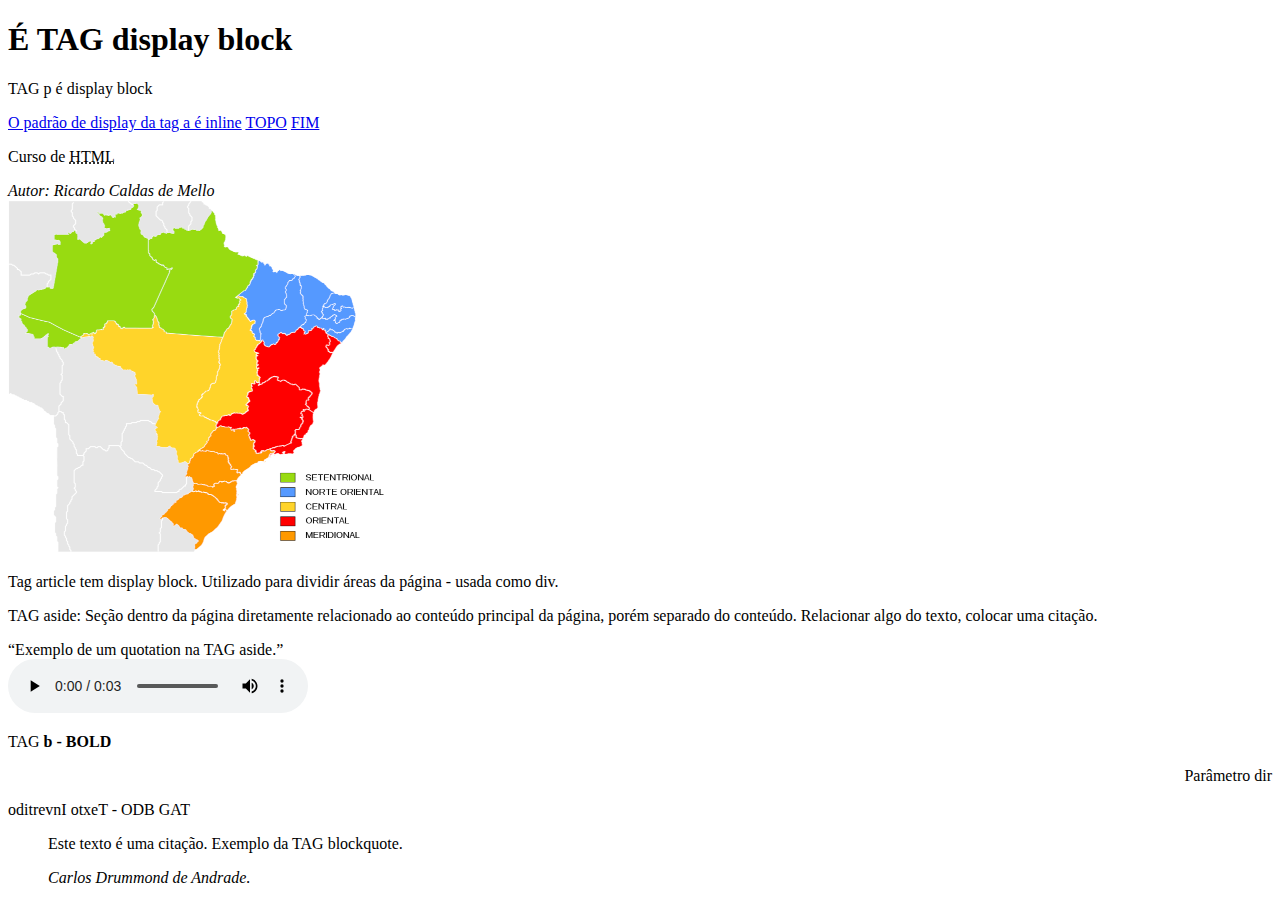
<file: aula1/index.html>
<!DOCTYPE html> <!-- instrução para o browser que indica a versão do HTML-->
<html lang="pt-br"> <!--tag raiz ou root - parâmetro lang está recebendo um valor-->
<head> <!--contem tags de configuração - não contem tags visíveis - no HTML5 o head pode ser omitido, padrão HTML4 é obrigatório-->
    <!--<base href="https://www.youtube.com/"> utiliza este site como base para anchors. Ex: <a href="@cfbcursos"; utiliza target=_blank tb>-->
    <meta charset="UTF-8">
    <meta http-equiv="X-UA-Compatible" content="IE=edge">
    <meta name="viewport" content="width=device-width, initial-scale=1.0">
    <title>CFBCursos</title>
</head>
<body>
    <h1>É TAG display block</h1> <!--vai de h1 até h6-->
    <p>TAG p é display block</p> <!--p é um elemento de fluxo-->
    <a href="#">O padrão de display da tag a é inline</a>
    <!--target: _blank, _parent, _self (padrão), _top, framename-->
    <!--parâmetro download - usa para avisar ou para mudar o nome do arquivo-->
    <!--href: "mailto:"-->
    <a href="#fim" id="topo">TOPO</a> <!--ao clicar, direciona para o fim-->
    <a href="#topo" id="fim">FIM</a> <!--ao clicar, direciona para o topo-->
    <p>Curso de <abbr title="Hypertext Markup Language">HTML</abbr></p>
    <address>Autor: Ricardo Caldas de Mello</address> <!--não se aninha, não utiliza h1 e geralmente nem p-->
    <!--adress geralmente é utilizado dentro de footer-->
    <img src="mapabrasil.png" alt="mapa brasil" usemap="#mapabrasil">
    <map name="mapabrasil">
        <area shape="poly" coords="" href="#" alt="Minas Gerais"> <!--não tem </area>; não tem display (block ou inline); precisa estar dentro de <map>; coords="340,368 (1a coordenada), 351,347 (2a coordenada)"-->
    </map>
    <article>
        <p>Tag article tem display block. Utilizado para dividir áreas da página - usada como div.</p>
    </article> <!--maneira clássica <div class"article">-->
    <aside>
        <p>TAG aside: Seção dentro da página diretamente relacionado ao conteúdo principal da página, porém separado do conteúdo. Relacionar algo do texto, colocar uma citação.</p>
        <q>Exemplo de um quotation na TAG aside.</q>
    </aside>
    <audio src="Male Zombie Roar.mp3" autoplay controls loop><p>Seu navegador não suporta a TAG áudio.</p></audio> <!--autoplay não funciona com o Chrome-->
    <p>TAG <b>b - BOLD</b></p>
    <p dir="rtl">Parâmetro dir</p>
    <p><bdo dir="rtl">TAG BDO - Texto Invertido</bdo></p>
    <blockquote cite="#"> <!--cite utilizado para colocar a URL da citação.-->
        <p>Este texto é uma citação. Exemplo da TAG blockquote.</p>
        <cite>Carlos Drummond de Andrade.</cite> <!--Exemplo do cite dentro de blockquote-->
    </blockquote>
    
    
</body>
</html>
</file>
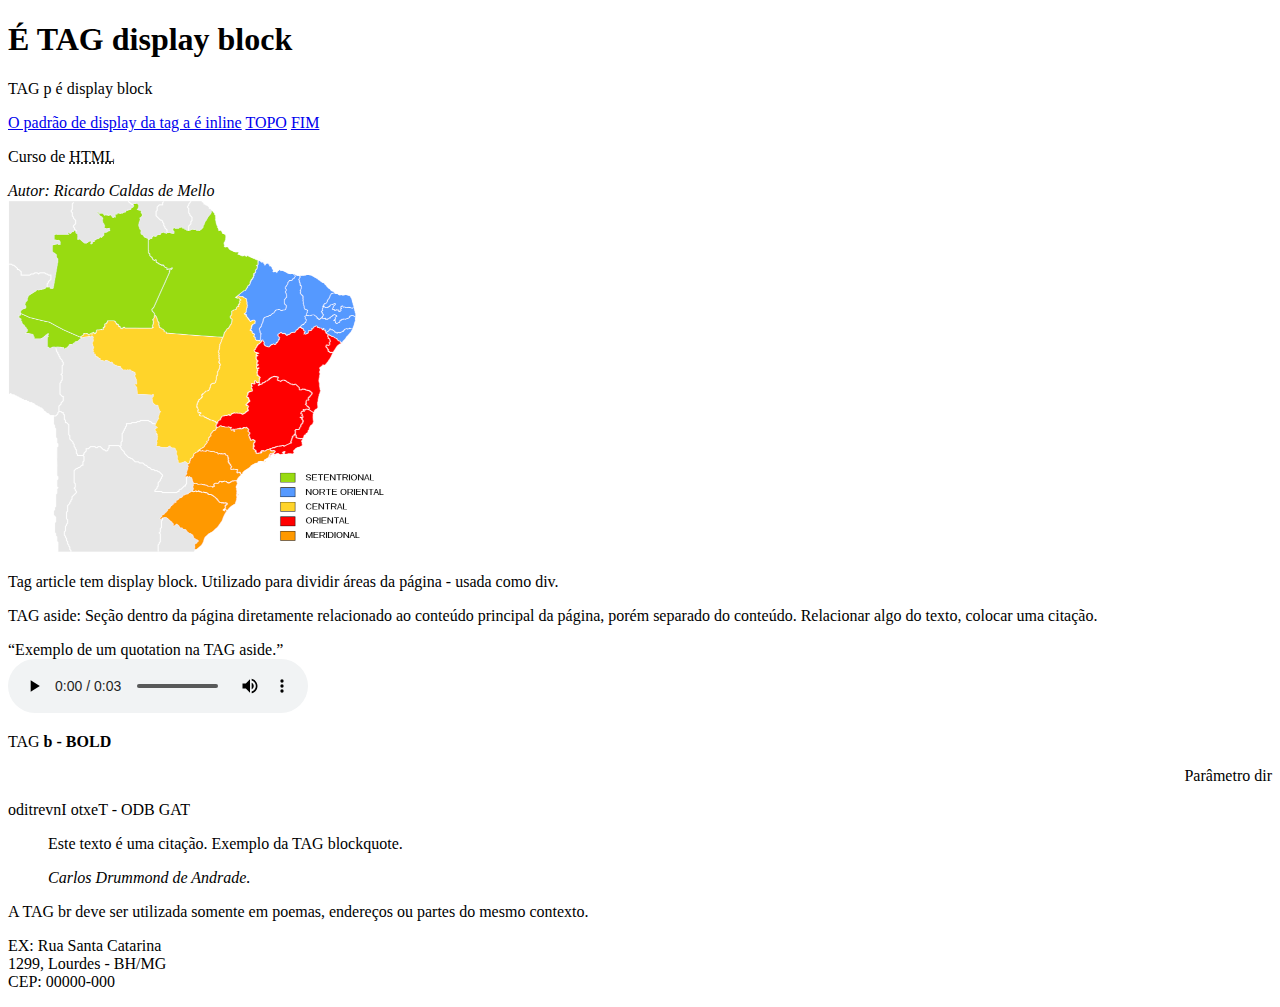
<file: aulas1-15/index.html>
<!DOCTYPE html> <!-- instrução para o browser que indica a versão do HTML-->
<html lang="pt-br"> <!--tag raiz ou root - parâmetro lang está recebendo um valor-->
<head> <!--contem tags de configuração - não contem tags visíveis - no HTML5 o head pode ser omitido, padrão HTML4 é obrigatório-->
    <!--<base href="https://www.youtube.com/"> utiliza este site como base para anchors. Ex: <a href="@cfbcursos"; utiliza target=_blank tb>-->
    <meta charset="UTF-8">
    <meta http-equiv="X-UA-Compatible" content="IE=edge">
    <meta name="viewport" content="width=device-width, initial-scale=1.0">
    <title>Aulas 1-15</title>
</head>
<body>
    <h1>É TAG display block</h1> <!--vai de h1 até h6-->
    <p>TAG p é display block</p> <!--p é um elemento de fluxo-->
    <a href="#">O padrão de display da tag a é inline</a>
    <!--target: _blank, _parent, _self (padrão), _top, framename-->
    <!--parâmetro download - usa para avisar ou para mudar o nome do arquivo-->
    <!--href: "mailto:"-->
    <a href="#fim" id="topo">TOPO</a> <!--ao clicar, direciona para o fim-->
    <a href="#topo" id="fim">FIM</a> <!--ao clicar, direciona para o topo-->
    <p>Curso de <abbr title="Hypertext Markup Language">HTML</abbr></p>
    <address>Autor: Ricardo Caldas de Mello</address> <!--não se aninha, não utiliza h1 e geralmente nem p-->
    <!--adress geralmente é utilizado dentro de footer-->
    <img src="mapabrasil.png" alt="mapa brasil" usemap="#mapabrasil">
    <map name="mapabrasil">
        <area shape="poly" coords="" href="#" alt="Minas Gerais"> <!--não tem </area>; não tem display (block ou inline); precisa estar dentro de <map>; coords="340,368 (1a coordenada), 351,347 (2a coordenada)"-->
    </map>
    <article>
        <p>Tag article tem display block. Utilizado para dividir áreas da página - usada como div.</p>
    </article> <!--maneira clássica <div class"article">-->
    <aside>
        <p>TAG aside: Seção dentro da página diretamente relacionado ao conteúdo principal da página, porém separado do conteúdo. Relacionar algo do texto, colocar uma citação.</p>
        <q>Exemplo de um quotation na TAG aside.</q>
    </aside>
    <audio src="Male Zombie Roar.mp3" autoplay controls loop><p>Seu navegador não suporta a TAG áudio.</p></audio> <!--autoplay não funciona com o Chrome-->
    <p>TAG <b>b - BOLD</b></p>
    <p dir="rtl">Parâmetro dir</p>
    <p><bdo dir="rtl">TAG BDO - Texto Invertido</bdo></p>
    <blockquote cite="#"> <!--cite utilizado para colocar a URL da citação.-->
        <p>Este texto é uma citação. Exemplo da TAG blockquote.</p>
        <cite>Carlos Drummond de Andrade.</cite> <!--Exemplo do cite dentro de blockquote-->
    </blockquote>
    <p>A TAG br deve ser utilizada somente em poemas, endereços ou partes do mesmo contexto.</p>    
    <p>
        EX: Rua Santa Catarina<br>
        1299, Lourdes - BH/MG<br>
        CEP: 00000-000
    </p>

    
</body>
</html>
</file>
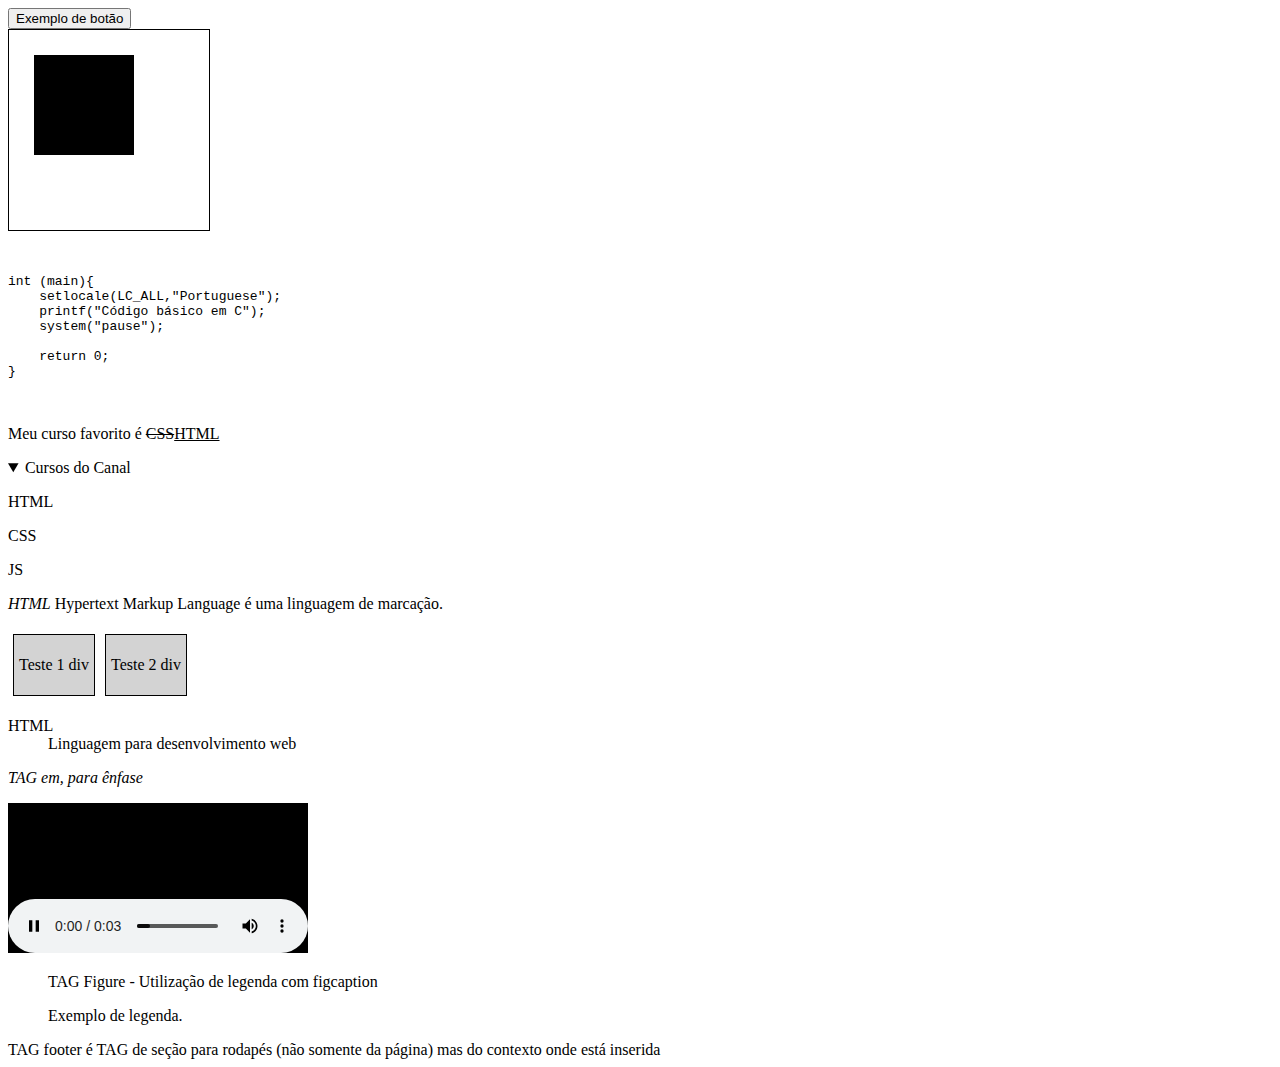
<file: aulas16-30/index.html>
<!DOCTYPE html>
<html lang="pt-br">
<head>
    <meta charset="UTF-8">
    <meta http-equiv="X-UA-Compatible" content="IE=edge">
    <meta name="viewport" content="width=device-width, initial-scale=1.0">
    <title>Aulas 16 a 30</title>
    <style>
        canvas {
            border: 1px solid black;
            display: block;
        }

        .secao {
            display: flex;
        }

        .teste {
            border: 1px solid black;
            padding: 5px;
            background-color: lightgray;
            margin: 5px;
        }

    </style>
    <script>
        function desenha () {
            var canvas = document.getElementById('desenho')
            var ctx = canvas.getContext('2d')
            ctx.fillRect(25,25,100,100)
        }
    </script>
</head>
<body>
    <button type="submit" form="cadastro" onclick="alert('Clicou')"> <!--types: submit; reset; button; menu || para type button vc configura a ação do botão via JS-->
        Exemplo de botão
    </button>

    <canvas id="desenho" width="200px" height="200px">Seu browser não tem suporte ao elemento Canvas</canvas>
    <script>desenha()</script>

    <pre> <!--representa um blobo de texto pré formatado - é exibido como foi inserido no código-->
        <code> <!--representa um trecho de código-->
int (main){
    setlocale(LC_ALL,"Portuguese");
    printf("Código básico em C");
    system("pause");

    return 0;
}
        </code> <!--mais indicado code dentro de pre pois code é contido por fraseado e pre é contido por fluxo mas tem filhos fraseados-->
    </pre>

    <p>Meu curso favorito é <del cite="#" datetime="04-04-2023T10:00:00">CSS</del><ins>HTML</ins></p> <!--cite para url com motivo de deletar / datetime e cite não aparecem-->

    <details open> <!--open já sai expandido-->
        <summary>Cursos do Canal</summary> <!--título do details - troca o "saiba mais" pelo texto-->
        <p>HTML</p>
        <p>CSS</p>
        <p>JS</p>
    </details>

    <p><dfn title="Linguagem de marcação">HTML</dfn> Hypertext Markup Language é uma linguagem de marcação.</p> <!--definition - atributo title-->

    <dialog> <!--utiliza open para aparecer-->
        <p>Teste da TAG diálogo</p> <!--é controlado por JS-->
    </dialog>

    <div class="secao"> <!--div representa um contêiner genérico para um grupo de elementos-->
        <div class="teste">
            <p>Teste 1 div</p>
        </div>
        <div class="teste">
            <p>Teste 2 div</p>
        </div>
    </div>

    <!--display block só funciona caso o elemento seja static-->
    <!--AULA 25 position de div - static, relative, absolut, fixed (posicionado em relação a janela)-->
    <!--propriedade z-index para colocar na frente ou atras de camadas-->

    <dl> <!--description list-->
        <dt>HTML</dt> <!--description term - título-->
        <dd>Linguagem para desenvolvimento web</dd> <!--descrição-->
    </dl>

    <p><em>TAG em, para <em>ênfase</em></em></p> <!--pode ser aninhado-->

    <embed src="Male Zombie Roar.mp3" type="">
        
    <figure>
        <p>TAG Figure - Utilização de legenda com figcaption</p>
        <figcaption>Exemplo de legenda.</figcaption>
    </figure>

    <footer>TAG footer é TAG de seção para rodapés &#40;não somente da página&#41; mas do contexto onde está inserida</footer>

</body>
</html>
</file>
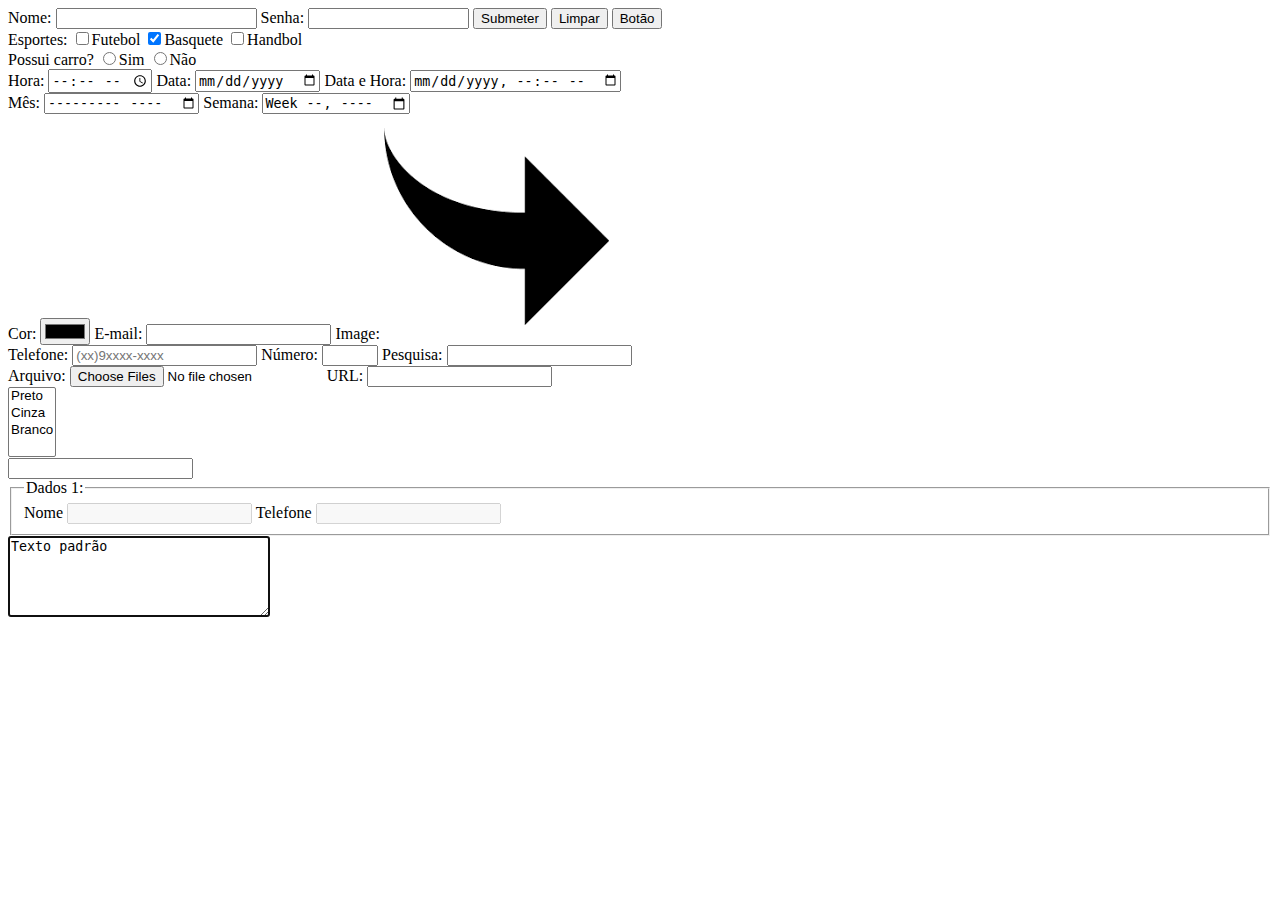
<file: aulas31-42/index.html>
<!DOCTYPE html>
<html lang="pt-br">
<head>
    <meta charset="UTF-8">
    <meta http-equiv="X-UA-Compatible" content="IE=edge">
    <meta name="viewport" content="width=device-width, initial-scale=1.0">
    <title>Aulas 31-42</title>
    <style>
        #botoes {
            display: inline;
        }
    </style>
</head>
<body>
    <form action="registro.php" method="post" name="cadastro" enctype="multipart/form-data"> <!--get é feito pela URL (dados explicitos) ou internamente (dados não exibidos pelo HTTP)-->
        <label for="texto">Nome: </label> <!--etiqueta para o input-->
        <input type="text" name="texto" id="itexto" maxlength="20" size="22">
        <label for="senha">Senha:</label>
        <input type="password" name="senha" id="isenha" maxlength="15" size="17">

        <div id="botoes">
            <input type="submit" value="Submeter">
            <input type="reset" value="Limpar"> <!--volta para o value padrão do input text-->
            <input type="button" value="Botão"> <!--não tem comportamento pré-definido-->
        </div>
        <div id="check">
            <label for="">Esportes:</label>
            <input type="checkbox" name="fut" id="ifut" value="Futebol">Futebol <!--value: valor que é enviado no PHP-->
            <input type="checkbox" name="bas" id="ibas" value="Basquete" checked>Basquete
            <input type="checkbox" name="hand" id="ihand" value="Handbol">Handbol
        </div>
        <div id="radio">
            <label for="radio">Possui carro?</label>
            <input type="radio" name="carro" id="icarro" value="Sim">Sim
            <input type="radio" name="carro" id="icarro2" value="Não">Não
        </div>
        <div id="time">
            <label for="">Hora:</label>
            <input type="time" name="time" id="itime"> <!--required: só deixa enviar se o campo for preenchido-->
            <label for="">Data:</label>
            <input type="date" name="date" id="idate">
            <label for="">Data e Hora:</label>
            <input type="datetime-local" name="datetime" id="idatetime">
        </div>
        <div id="datas">
            <label for="">Mês: </label>
            <input type="month" name="mes" id="imes">
            <label for="">Semana: </label>
            <input type="week" name="semana" id="isemana">
        </div>
        <div id="hidden">
            <input type="hidden" name="hidden" value="valorescondido"> <!--input hidden passa valor do value ao clicar no submit-->
        </div>
        <div id="color">
            <label for="">Cor: </label>
            <input type="color" name="cor" id="icor">
            <label for="">E-mail: </label>
            <input type="email" name="email" id="iemail">
            <label for="">Image: </label>
            <input type="image" src="arrow.png" alt="arrow"> <!--faz envio do formulário através da imagem-->
        </div>
        <div id="tel">
            <label for="">Telefone:</label>
            <input type="tel" name="telefone" id="itel" pattern="\(0-9{2}\)[9]{1}[0-9]{4}-[0-9]{4}" placeholder="(xx)9xxxx-xxxx"> <!--placeholder é o que aparece na caixa-->
            <label for="">Número: </label>
            <input type="number" name="num" id="inum" min="0" max="10">
            <label for="">Pesquisa: </label>
            <input type="search" name="procura" id="iprocura">
        </div>
        <div id="file">
            <label for="">Arquivo: </label>
            <input type="file" name="arquivo" id="iarquivo" multiple accept=".jpg, .jpeg">
            <label for="">URL: </label>
            <input type="url" name="url" id="iurl" pattern="https://">
        </div>
        <div id="select">
            <select name="selecionar" id="iselecionar" multiple>
                <option value="preto">Preto</option>
                <option value="cinza">Cinza</option>
                <option value="branco">Branco</option>
            </select>
        </div>
        <div>
            <input list="cores" name="lista">
            <datalist id="cores">
                <option value="red">Vermelho</option>
                <option value="green">Verde</option>
                <option value="blue">Azul</option>
                <option value="yellow">Amarelo</option>
                <option value="white">Branco</option>
                <option value="black">Preto</option>
            </datalist>
        </div>
        <div id="fieldset">
            <fieldset disabled> <!--pode criar um script que habilita os campos após outros serem preenchidos-->
                <legend>Dados 1:</legend>
                <label for="">Nome</label>
                <input type="text" name="" id="">
                <label for="">Telefone</label>
                <input type="tel" name="" id="">
            </fieldset>
        </div>
        <div id="textarea">
            <textarea name="" id="" cols="30" rows="5" autofocus>Texto padrão</textarea>
        </div>
    </form>
</body>
</html>
</file>
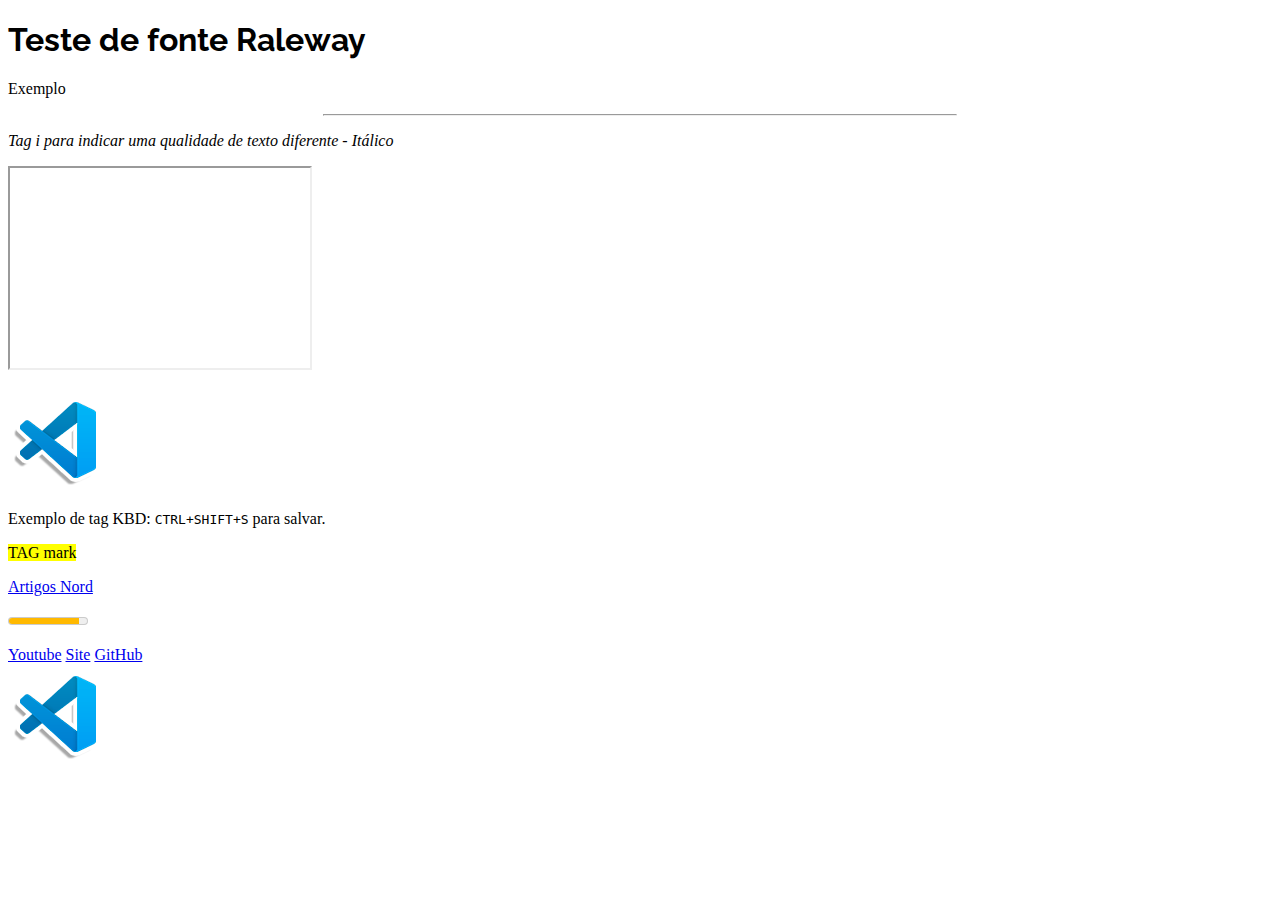
<file: aulas43-60/index.html>
<!DOCTYPE html>
<html lang="pt-br">
<head>
    <meta charset="UTF-8">
    <meta http-equiv="X-UA-Compatible" content="IE=edge">
    <meta name="viewport" content="width=device-width, initial-scale=1.0">
    <title>Aulas 43-60</title>
    <link rel="preconnect" href="https://fonts.googleapis.com">
    <link rel="preconnect" href="https://fonts.gstatic.com" crossorigin>
    <link href="https://fonts.googleapis.com/css2?family=Raleway&display=swap" rel="stylesheet">
    <noscript>
        <p>Boa tarde!</p>
    </noscript> <!--caso o navgador não suporte JS-->
    <style>
        h1 {
            font-family: 'Raleway', sans-serif;
        }
        hr {
            width: 50%;
        }
        iframe {
            width: 300px;
            height: 200px;
        }
        object {
            display: block;
        }
    </style>
</head>
<body>
    <!--Aula 43 - Tags H! a H6-->
    <h1>Teste de fonte Raleway</h1>
    <!--Aula 45 - Tag Head-->
    <header>
        <section>
            <header>
                <p>Exemplo</p>
            </header>
        </section>
    </header>
    <hr>
    <!--Tag html - filhos head e body - Aula 48-->
    <p><i>Tag i para indicar uma qualidade de texto diferente - Itálico</i></p> <!--melhor utilizar tag em ou dfn-->
    <iframe src="https://www.w3.org/" frameborder="1" name="main"></iframe> <!--pode utilizar o sandbox para bloquear o iframe-->
    <p><a href="https://code.visualstudio.com/" target="_blank"><img src="vscode-icon.png" alt="Ícone VSCode"></a></p>
    <p> Exemplo de tag KBD: <kbd>CTRL+SHIFT+S</kbd> para salvar.</p>
    <!--TAG link para CSS - Aula 53-->
    <p><mark>TAG mark</mark></p>
    <a href="https://artigos.nordresearch.com.br/" target="main">Artigos Nord</a>
    <!--Tag meta - http-equiv e name - Aula 56-->
    <p>
        <meter value="9" max="10" min="0" high="8" low="2" optimum="5"></meter>
    </p>
    <nav>
        <a href="https://www.youtube.com/" target="_blank">Youtube</a>
        <a href="https://www.cursoemvideo.com/" target="_blank">Site</a>
        <a href="https://github.com/" target="_blank">GitHub</a>
    </nav>
    <!--TAG noscript-->    
    <object data="vscode-icon.png" type=""></object>
</body>
</html>
</file>
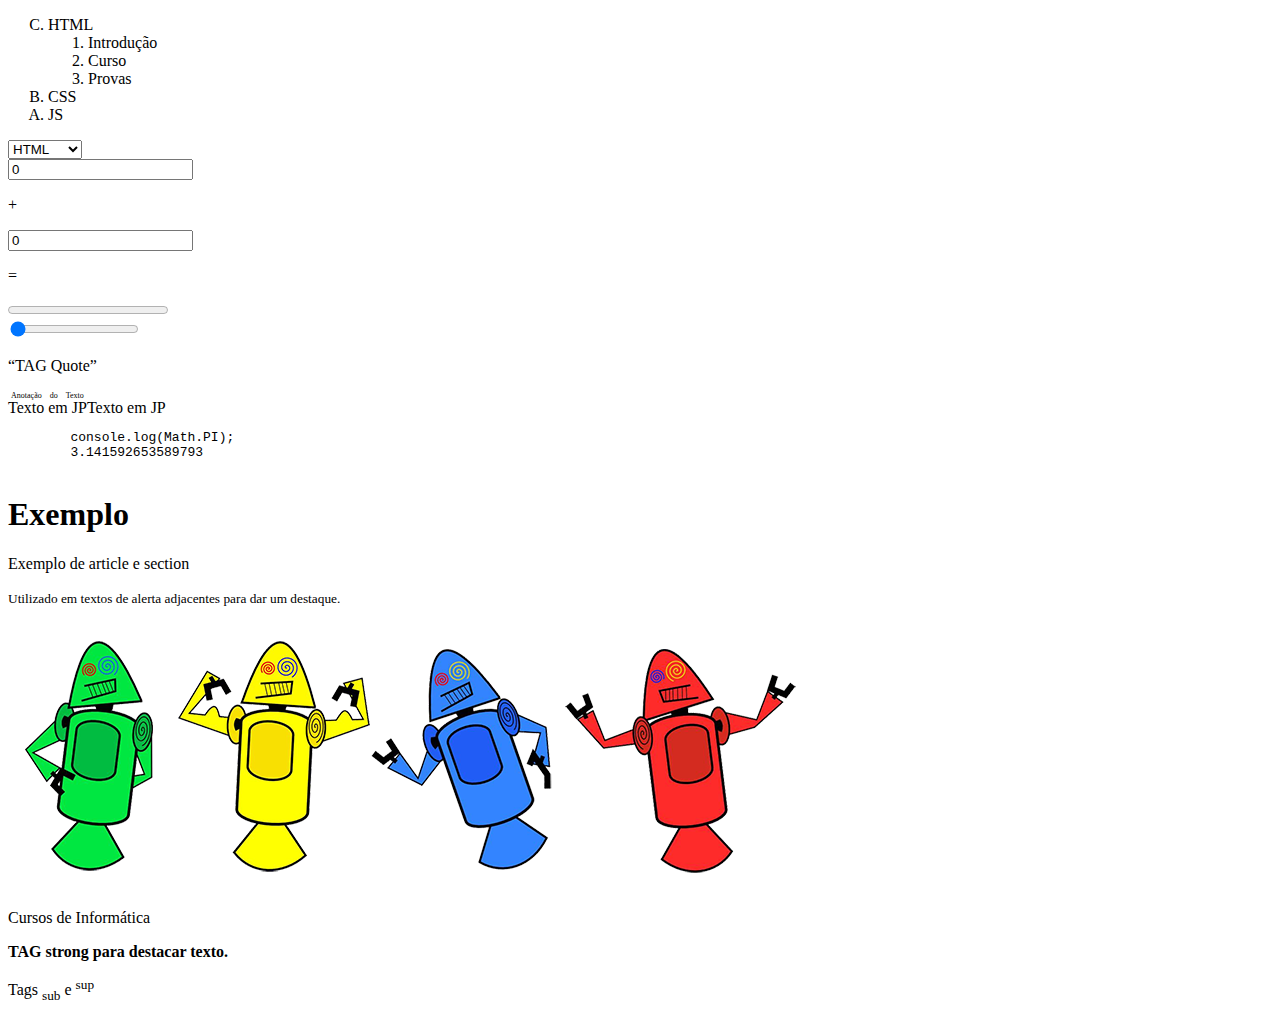
<file: aulas61-74/index.html>
<!DOCTYPE html>
<html lang="pt-br">
<head>
    <meta charset="UTF-8">
    <meta http-equiv="X-UA-Compatible" content="IE=edge">
    <meta name="viewport" content="width=device-width, initial-scale=1.0">
    <title>Aulas 61-74</title>
    <script>
        console.log(Math.PI);
    </script>
</head>
<body>
    <ol start="3" type="A" reversed> <!--orderes list-->
        <li>HTML</li>
        <ol>
            <li>Introdução</li>
            <li>Curso</li>
            <li>Provas</li>
        </ol>
        <li>CSS</li>
        <li>JS</li>
    </ol>

    <select name="" id="">
        <optgroup label="WEB">
            <option value="HTML">HTML</option>
            <option value="CSS">CSS</option>
            <option value="JS">JS</option>
        </optgroup>
    </select>

    <form action="" oninput="res.value=parseInt(a.value)+parseInt(b.value)">
        <input type="number" id="a" value="0">
        <p>+</p>
        <input type="number" id="b" value="0">
        <p>=</p>
        <output name="res" for="a b"></output>
    </form>

    <progress value="0" max="100" id="p1">22</progress> <!--caso não seja carregado, mostra o valor 22 entre as tags-->
    <br>
    <input type="range" min="0" max="100" value="0" onchange="p1.value=this.value">

    <p><q>TAG Quote</q></p>

    <ruby>Texto em JP<rt>Anotação do Texto</rt>Texto em JP</ruby> <!--utilizado para chinês/japonês-->

    <!--TAG samp apresenta um resultado ou saída de um computador-->
    <pre>
        <code>console.log(Math.PI);</code>
        <samp>3.141592653589793</samp>
    </pre>

    <article>
        <section>
            <h1>Exemplo</h1>
            <p>Exemplo de article e section</p>
        </section>
    </article>

    <p><small>Utilizado em textos de alerta adjacentes para dar um destaque.</small></p>

    <picture>
        <source media="(min-width:850px)" srcset="dan-droids.png">
        <img src="dan-droids-pq.png" alt="">
    </picture>

    <p>Cursos de <span>Informática</span></p> <!--utilizado para aplicar uma formatação específica, sendo inline-->

    <p><strong>TAG strong para destacar texto.</strong></p>

    <!--TAG Style - Aula 73-->

    <p>Tags <sub>sub</sub> e <sup>sup</sup></p>
</body>
</html>
</file>
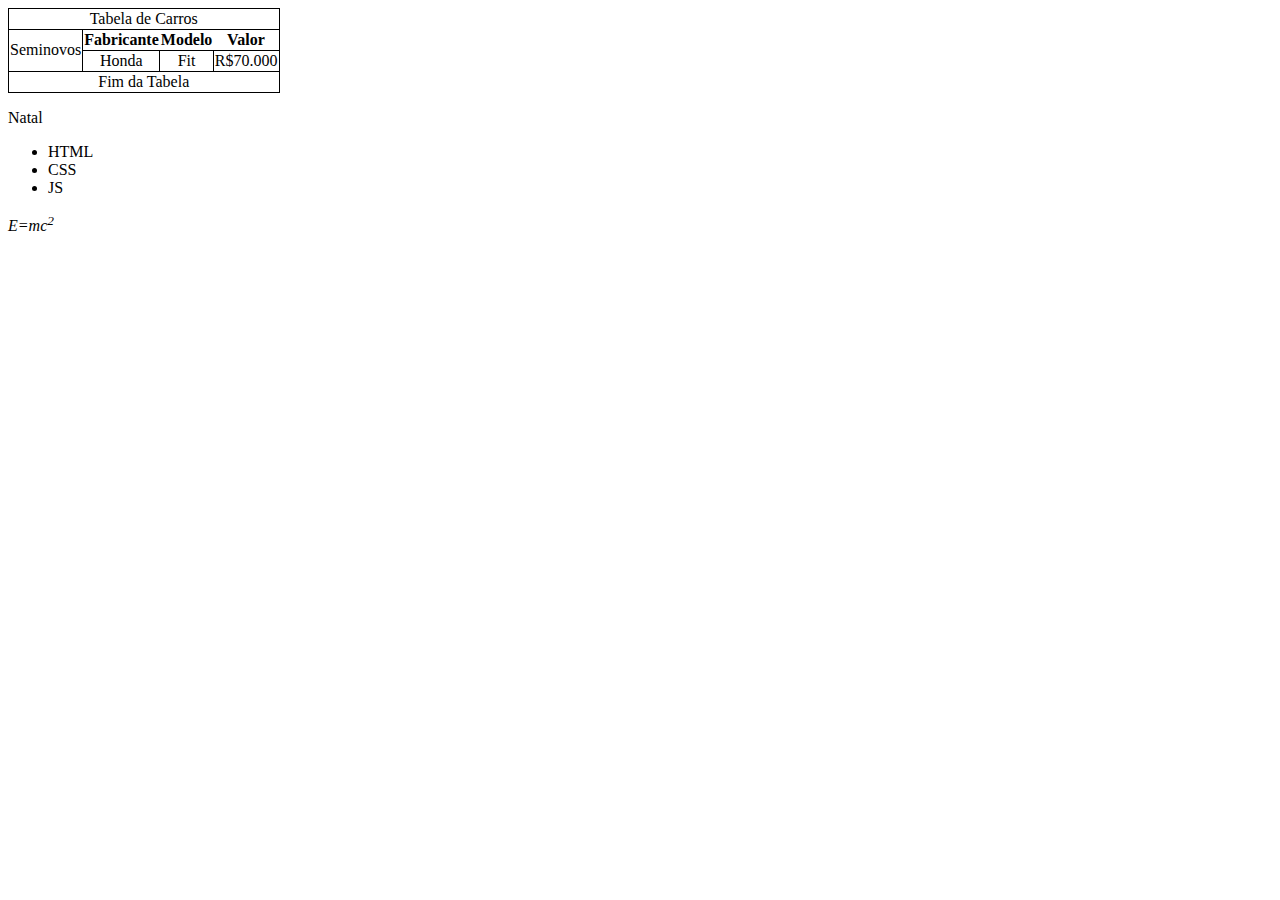
<file: aulas75-83/index.html>
<!DOCTYPE html>
<html lang="pt-br">
<head>
    <meta charset="UTF-8">
    <meta http-equiv="X-UA-Compatible" content="IE=edge">
    <meta name="viewport" content="width=device-width, initial-scale=1.0">
    <title>Aulas 75 a 83</title>
    <style>
        table, td {
            border: 1px solid black;
        }
        table {
            border-collapse: collapse;
            text-align: center;
        }
    </style>
</head>
<body>
    <table>
        <thead>
            <tr>
                <td colspan="4">Tabela de Carros</td>
            </tr>
        </thead>
        <tbody>
            <tr>
                <td rowspan="3">Seminovos</td>
            </tr>
            <tr> <!--table row-->
                <th>Fabricante</td> <!--table head-->
                <th>Modelo</td>
                <th>Valor</td>
            </tr>
            <tr>
                <td>Honda</td> <!--table data-->
                <td>Fit</td>
                <td>R$70.000</td>
            </tr>
        </tbody>
        <tfoot>
            <tr>
                <td colspan="4">Fim da Tabela</td>
            </tr>
        </tfoot>
    </table>

    <p><time datetime="12-25">Natal</time></p> <!--datetime para uso interno-->
        
    <!--TAG Title - aula 80-->

    <ul>
        <li>HTML</li>
        <li>CSS</li>
        <li>JS</li>
    </ul>

    <p><var>E=mc<sup>2</sup></var></p> <!--var utilizado para indicar variáveis-->

    <!--TAG video - Aula 83 <video src="" controls autoplay muted-->

</body>
</html>
</file>
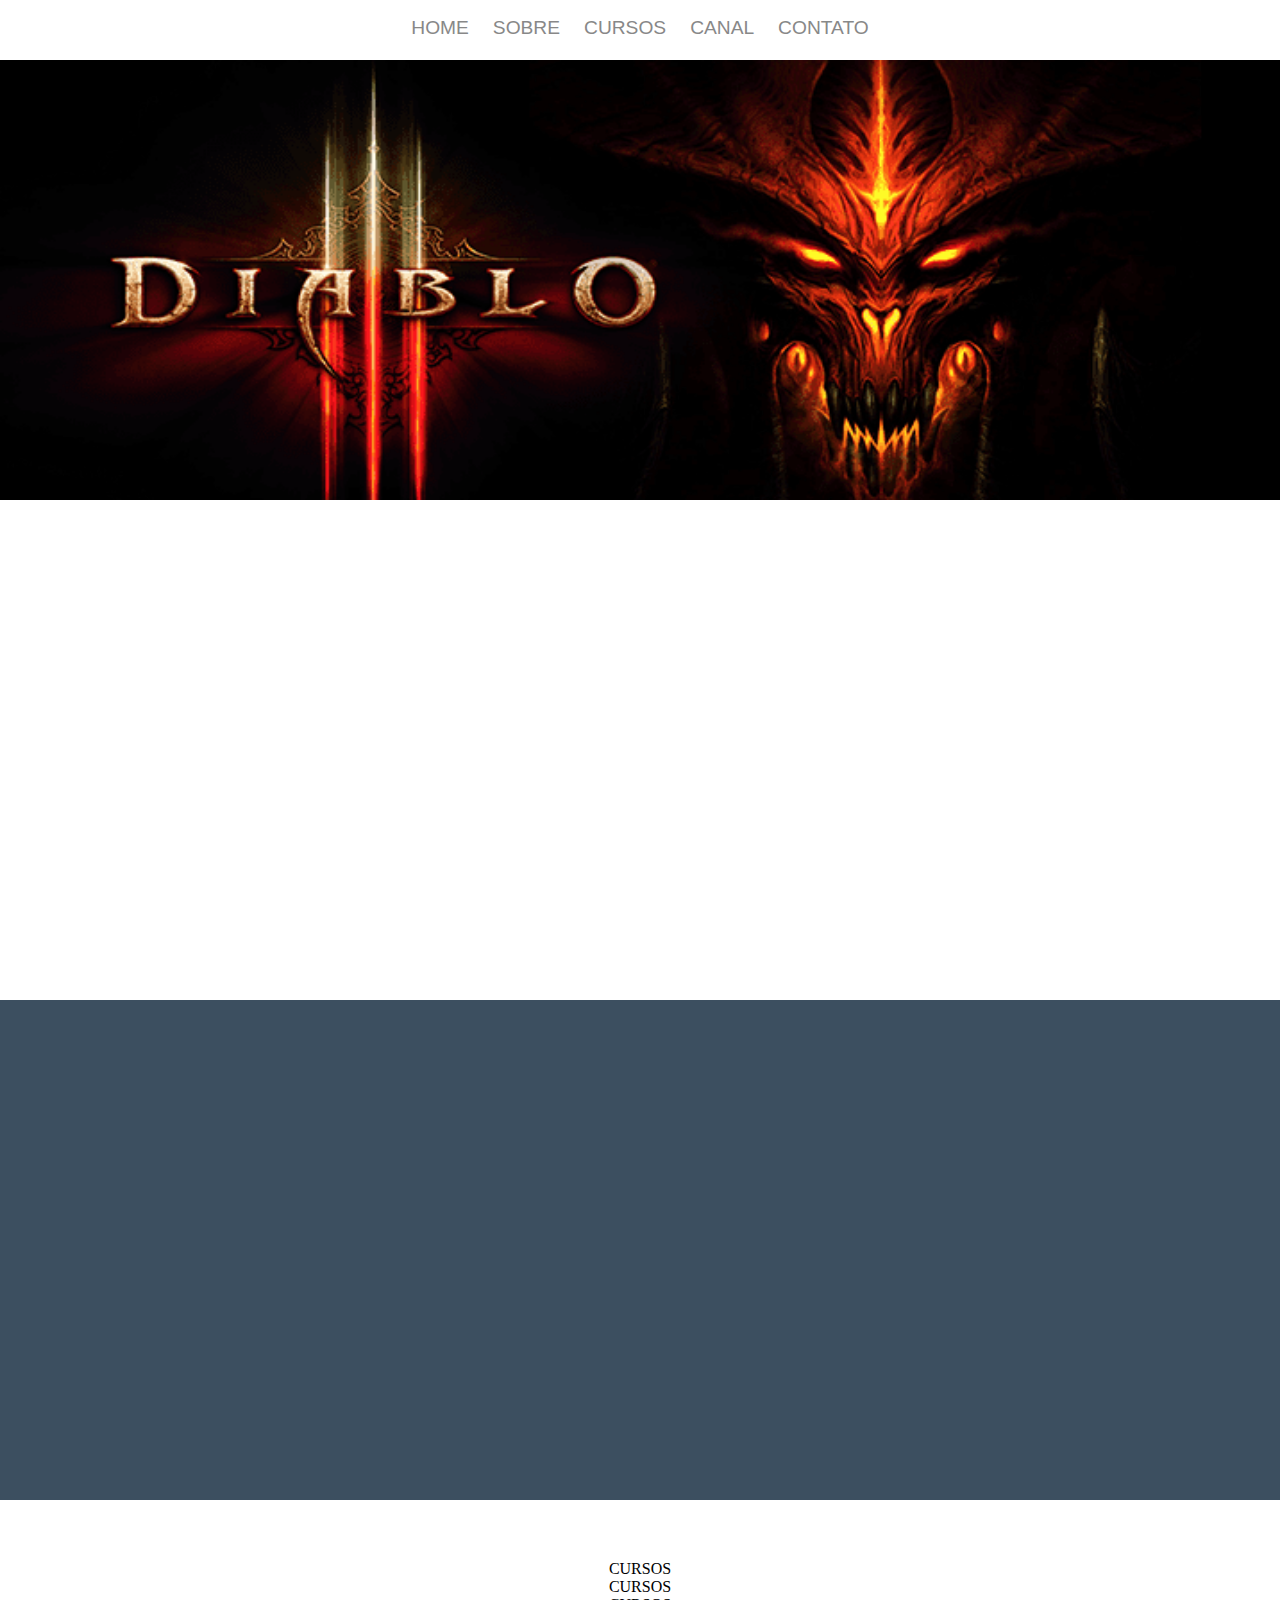
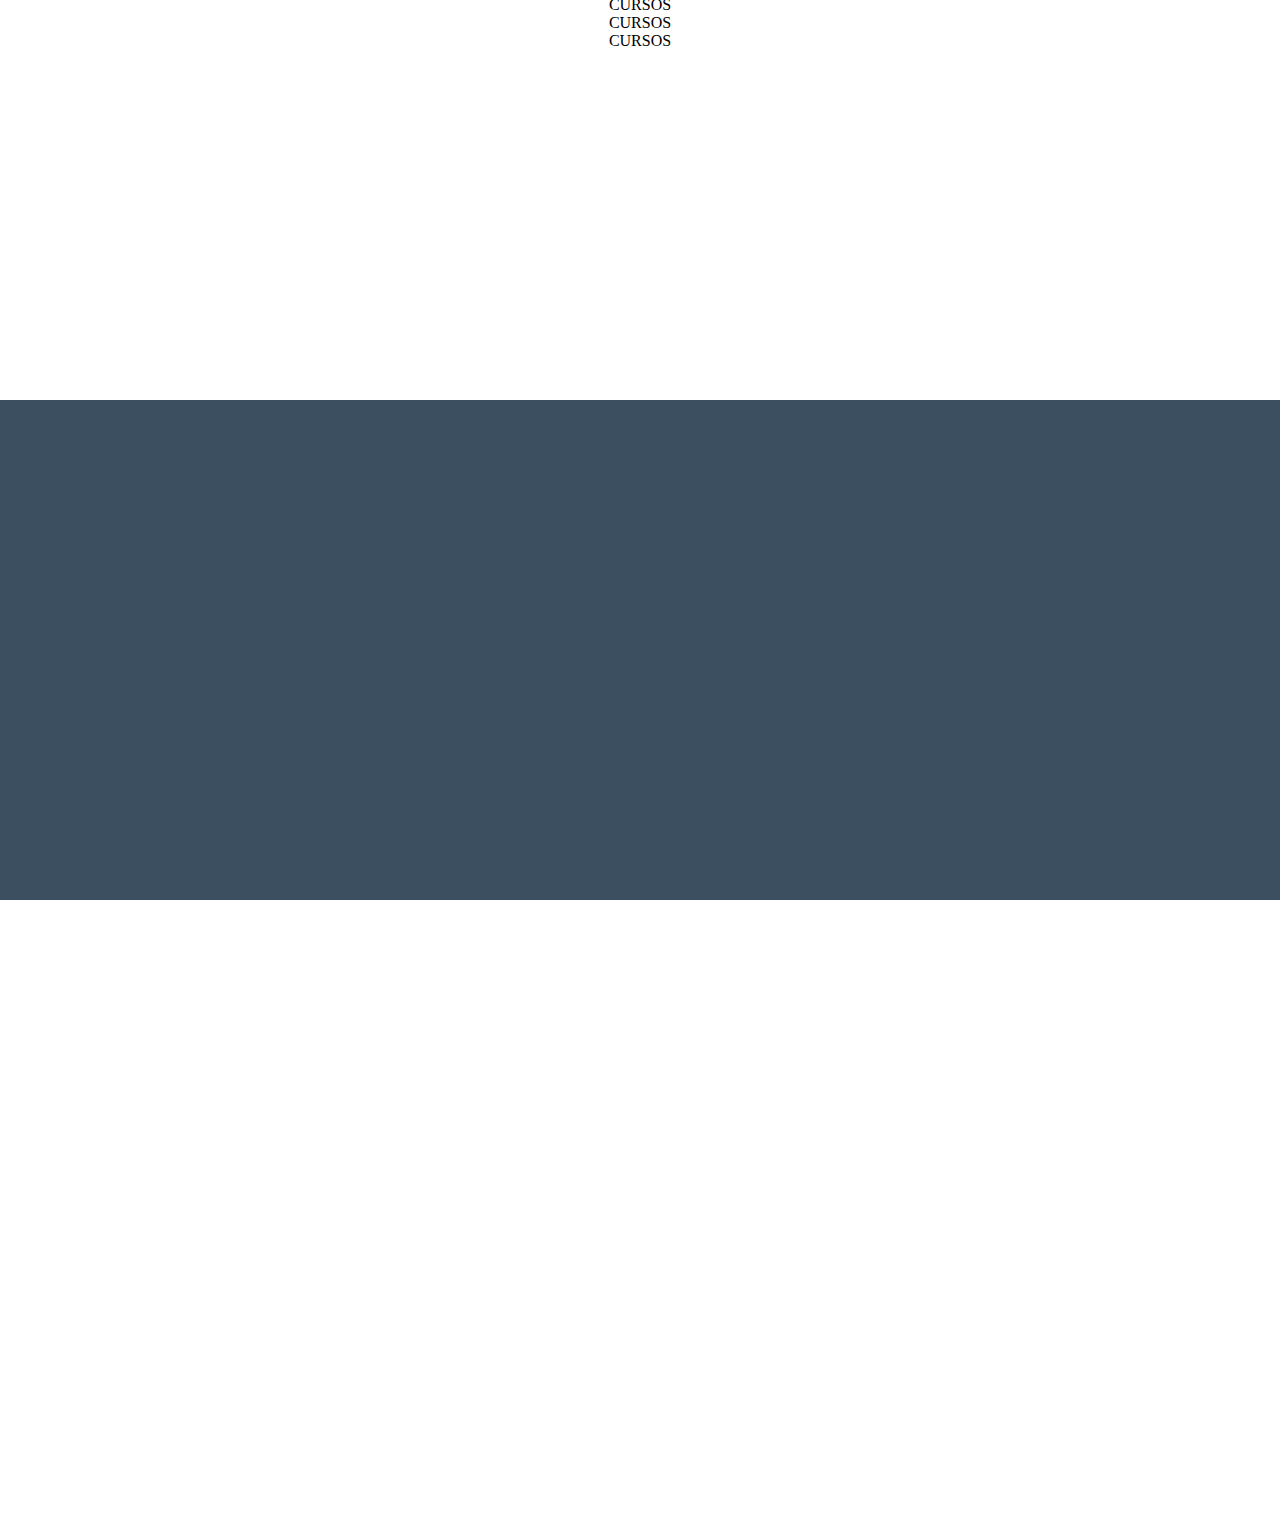
<file: aulas84-99/index.html>
<!DOCTYPE html>
<html lang="pt-br">
<head>
    <meta charset="UTF-8">
    <meta http-equiv="X-UA-Compatible" content="IE=edge">
    <meta name="viewport" content="width=device-width, initial-scale=1.0">
    <title>Aulas 84-99</title>
    <link rel="stylesheet" href="style.css">
</head>
<body>
    <header>
        <nav>
            <ul>
                    <li><a href="#home">Home</a></li>
                    <li><a href="#sobre">Sobre</a></li>
                    <li><a href="#cursos">Cursos</a></li>
                    <li><a href="#canal">Canal</a></li>
                    <li><a href="#contato">Contato</a></li>
            </ul>
        </nav>
    </header>

    <section id="banner" class="banner">
        <img src="banner.png" alt="diablo">
    </section>
    
    <section id="sobre" class="flexivel">
        <article class="borda0" data-anima="esquerda">
            Sobre o Canal
        </article>
        <article class="borda0" data-anima="direita">
            Sobre Mim
        </article>
    </section>
    
    <section id="cursos" class="flexivel">
        <article class="borda0" data-anima="esquerda">
            Esquerda
        </article>
        <article class="borda0" data-anima="centro">
            Centro
        </article>
        <article class="borda0" data-anima="direita">
            Direita
        </article>
    </section>

    <section>
        <article>
            CURSOS<br>CURSOS<br>CURSOS<br>CURSOS<br>CURSOS
        </article>
    </section>
    
    <section id="canal" class="flexivel">
        <article class="borda0" data-anima="esquerda">
            Imagem link canal
        </article>    
        <article class="borda0" data-anima="direita">
            Link direto para o canal
        </article>
    </section>
    
    <section id="contato" class="flexivel">
        <article class="borda0" data-anima="esquerda">
            Contato Esquerda
        </article>
        <article class="borda0" data-anima="centro">
            Contato Centro
        </article>
        <article class="borda0" data-anima="direita">
            Contato Direita
        </article>
    </section>

    <footer>

    </footer>

    <script type="text/javascript" src="script.js"></script>
</body>
</html>
</file>
<file: aulas84-99/style.css>
@charset "UTF-8";

* {
    padding: 0px;
    margin: 0px;
    box-sizing: border-box;
    overflow-x: hidden;
}

html {
    scroll-behavior: smooth;
}

header {
    padding: 15px 0px;
    position: fixed;
    width: 100%;
    background-color: white;
    z-index: 9999;
}

header nav ul {
    list-style: none;
    text-align: center;
}

header nav ul li {
    display: inline;
}

header nav ul li a {
    text-decoration: none;
    text-transform: uppercase;
    color: #888;
    font-family: Arial, Helvetica, sans-serif;
    font-size: 1.2em;
    padding: 2px 10px;
    display: inline-block;
}

header nav ul li a:hover {
    color: #b6dbf1;
}

section {
    width: 100%;
    height: 500px;
}

section:nth-child(even) {/*odd - ímpar | even - par*/
    background-color: #3c4f60;
}

section, footer {
    padding-top: 60px;
    padding-bottom: 60px;
}

article {
    width: 100%;
    text-align: center;
}

.banner {
    display: flex;
}

.banner img {
    width: 100%;
    height: 440px;
}

.borda0 {
    border: none;
}

.borda1 {
    border: 1px solid black;
}

.borda2 {
    border: 1px solid red;
}

.flexivel {
    display: flex;
    flex-direction: row;
    justify-content: space-between;
}

/*ANIMAÇÕES*/

[data-anima] {
    opacity: 0;
    transition: 0.5s;
}

[data-anima = "esquerda"]{
    transform: translate3d(-50px, 0, 0); /*x y z */
}

[data-anima = "direita"]{
    transform: translate3d(50px, 0, 0); /*x y z */
}

[data-anima = "centro"]{
    transform: translate3d(0, 50px, 0); /*x y z */
}

[data-anima].animacao {
    opacity: 1;
    transform: translate3d(0,0,0);
}

/*PARALLAX*/

.parallax{

}

.p1{
    background-image: url('');
}

.p2{
    background-image: url('');
}
</file>
